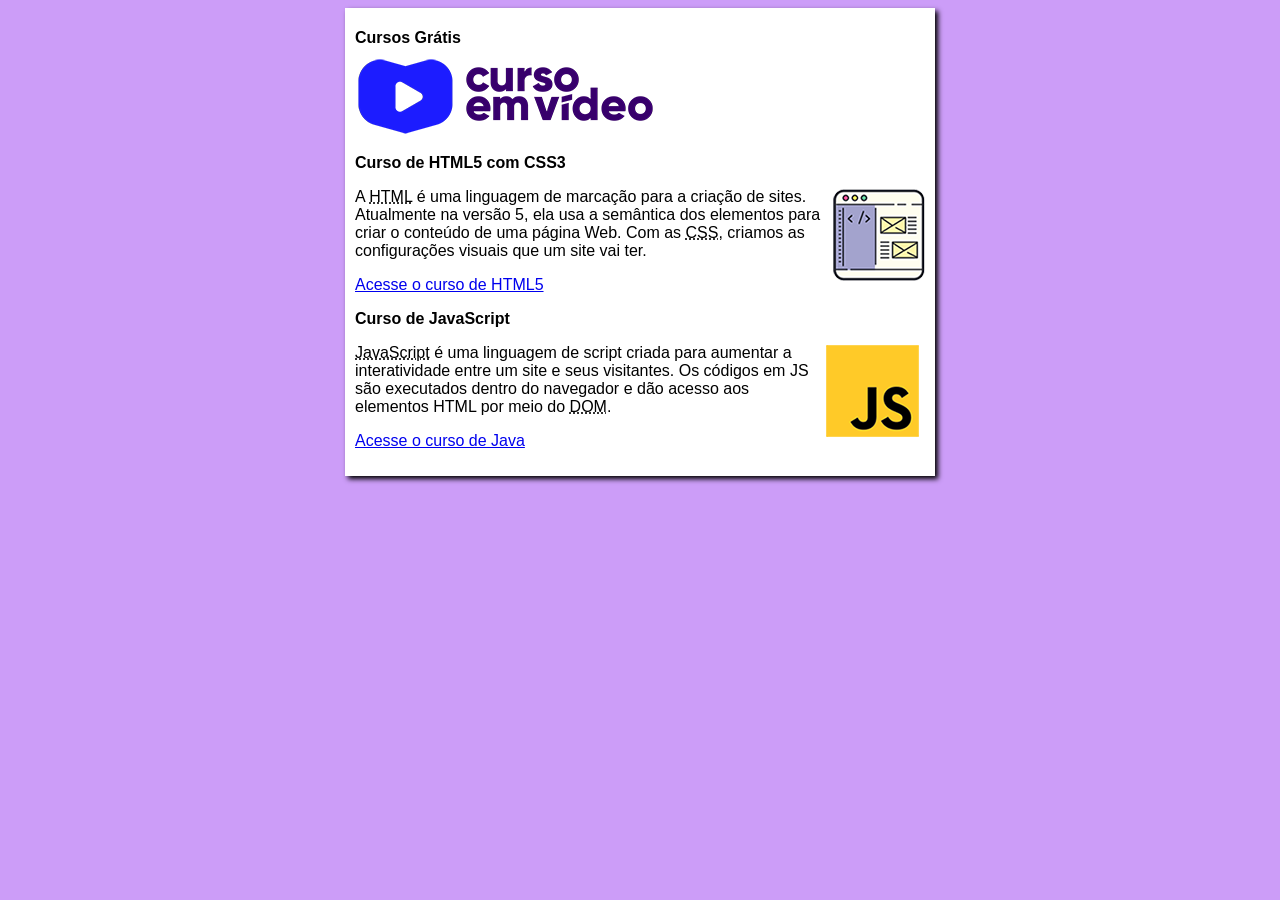
<file: index.html>
<!DOCTYPE html>
<html lang="pt-br">
<head>
    <meta charset="UTF-8">
    <meta name="viewport" content="width=device-width, initial-scale=1.0">
    <link rel="stylesheet" href="estilos/style.css">
    <title>Curso em Vídeo</title>
</head>
<body>
    <main>
        <head>
            <h1>Cursos Grátis</h1>
            <img src="imagens/curso-em-video-cor.png" alt="Curos em Vídeo">
        </head>
        <article>
            <h2>Curso de HTML5 com CSS3</h2>
            <img class="lado" src="imagens/curso-html-css.png" alt="Curso de HTML">
            <p>A <abbr title="HyperText Markup Language">HTML</abbr> 
                é uma linguagem de marcação para a criação de sites. 
                Atualmente na versão 5, ela usa a semântica dos elementos 
                para criar o conteúdo de uma página Web. Com as 
                <abbr title="Cascading Style Sheets">CSS</abbr>, 
                criamos as configurações visuais que um site vai ter.</p>
                
                <p><a href="curso-html.html">Acesse o curso de HTML5</a></p>
        </article>
        <article>
            <h2>Curso de JavaScript</h2>
            <img class="lado" src="imagens/curso-javascript.png" alt="Curso de JavaScript">
            <p><abbr title="JavaScript">JavaScript</abbr> é uma linguagem de script criada 
                para aumentar a interatividade entre um site e seus visitantes. 
                Os códigos em JS são executados dentro do navegador e dão acesso aos elementos 
                HTML por meio do <abbr title="Document Object Model">DOM</abbr>.</p>
                
                <p><a href="curso-js.html">Acesse o curso de Java</a></p>
        </article>
    </main>
</body>
</html>
</file>
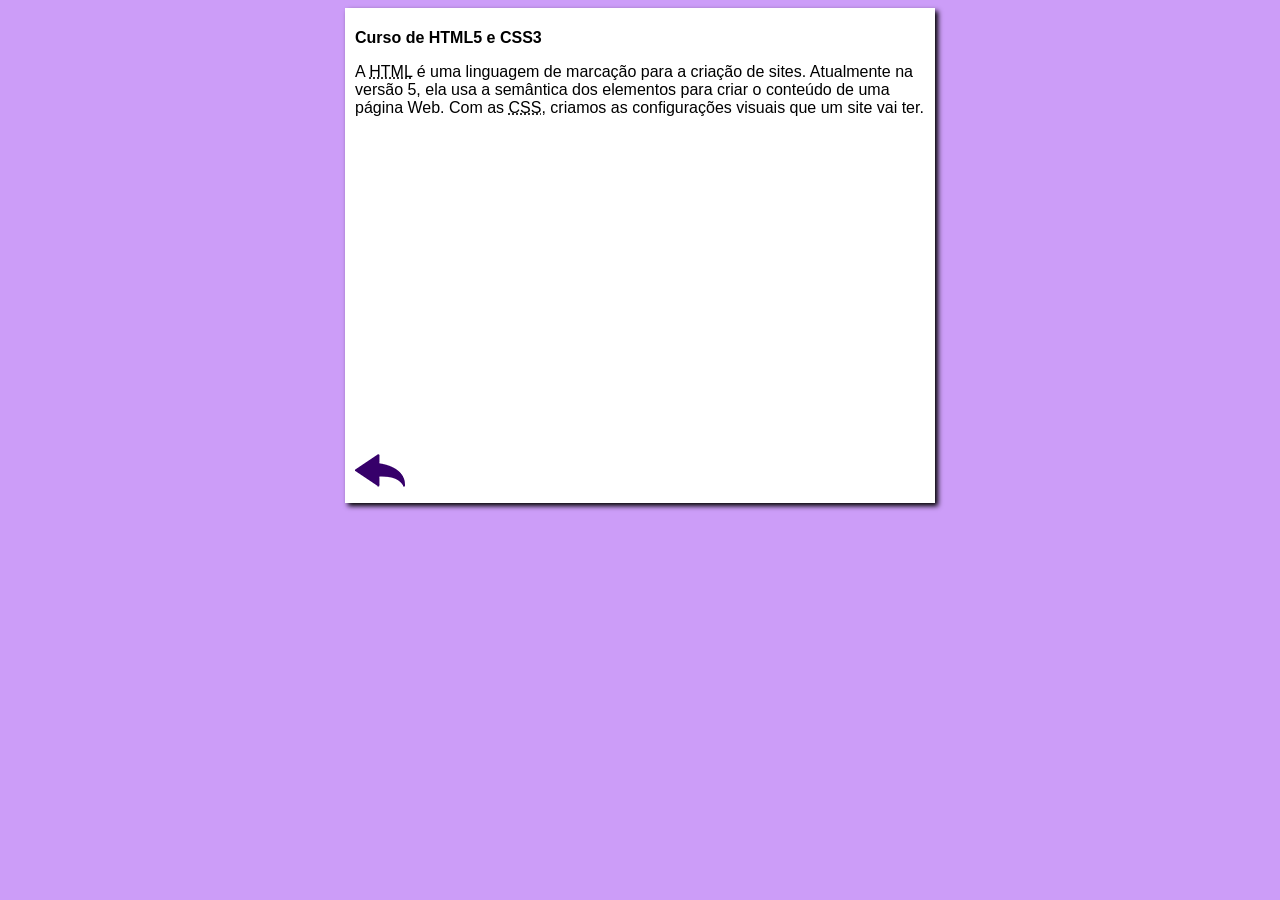
<file: curso-html.html>
<!DOCTYPE html>
<html lang="pt-br">
<head>
    <meta charset="UTF-8">
    <meta name="viewport" content="width=device-width, initial-scale=1.0">
    <title>Curso de HTML</title>
    <link rel="stylesheet" href="estilos/style.css">
</head>
<body>
    <main>
        <header>
            <h1>Curso de HTML5 e CSS3</h1>
        </header>
        <article>
            <p>A <abbr title="HyperText Markup Language">HTML</abbr> é uma linguagem de marcação para a criação de sites. Atualmente na versão 5, ela usa a semântica dos elementos para criar o conteúdo de uma página Web. Com as <abbr title="Cascading Style Sheets">CSS</abbr>, criamos as configurações visuais que um site vai ter.</p>

            <iframe width="560" height="315" src="https://www.youtube.com/embed/riSVzwlSnhw" frameborder="0" allow="accelerometer; autoplay; encrypted-media; gyroscope; picture-in-picture" allowfullscreen></iframe>

            <a href="index.html"><img src="imagens/btn-back.png" alt="Voltar"></a>
            
        </article>
    </main>
</body>
</html>
</file>
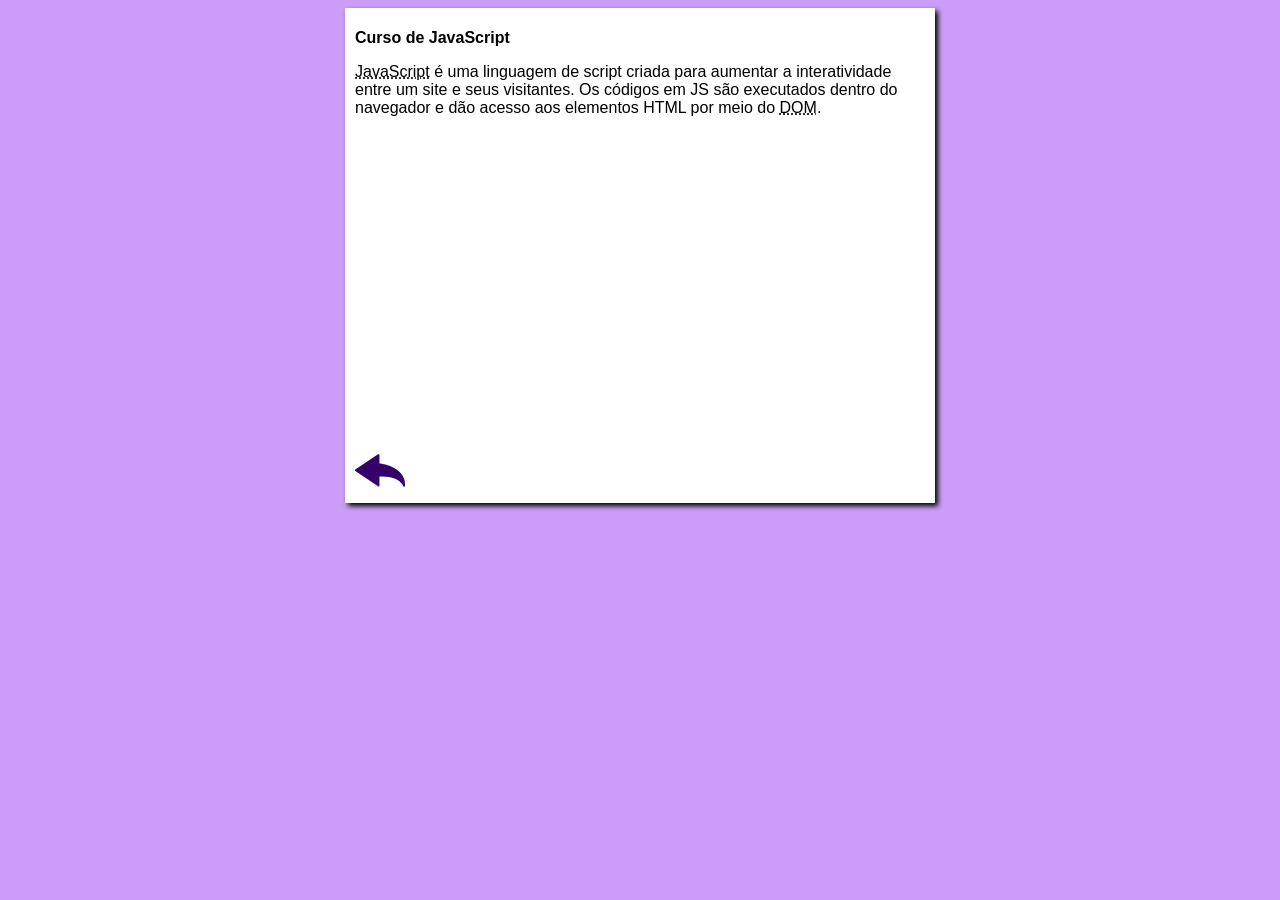
<file: curso-js.html>
<!DOCTYPE html>
<html lang="pt-br">
<head>
    <meta charset="UTF-8">
    <meta name="viewport" content="width=device-width, initial-scale=1.0">
    <title>Curso de JavaScript</title>
    <link rel="stylesheet" href="estilos/style.css">
</head>
<body>
    <main>
        <header>
            <h1>Curso de JavaScript</h1>
        </header>
        <article>
            <p><abbr title="JavaScript">JavaScript</abbr> é uma linguagem de script criada para aumentar a interatividade entre um site e seus visitantes. Os códigos em JS são executados dentro do navegador e dão acesso aos elementos HTML por meio do <abbr title="Document Object Model">DOM</abbr>.</p>

            <iframe width="560" height="315" src="https://www.youtube.com/embed/BXqUH86F-kA" frameborder="0" allow="accelerometer; autoplay; encrypted-media; gyroscope; picture-in-picture" allowfullscreen></iframe>

            <a href="index.html"><img src="imagens/btn-back.png" alt="Voltar"></a>
        </article>
    </main>
</body>
</html>
</file>
<file: estilos/style.css>
*{
    font-family: Arial, Helvetica, sans-serif;
    font-size: 16px;
}

body{
    background-color: rgb(204, 157, 248);
}

img.lado{
    float: right;
}

main{
    background-color: white;
    width: 570px;
    margin: auto;
    padding: 10px;
    box-shadow: 3px 3px 5px rgba(0, 0, 0.473);
}
</file>
